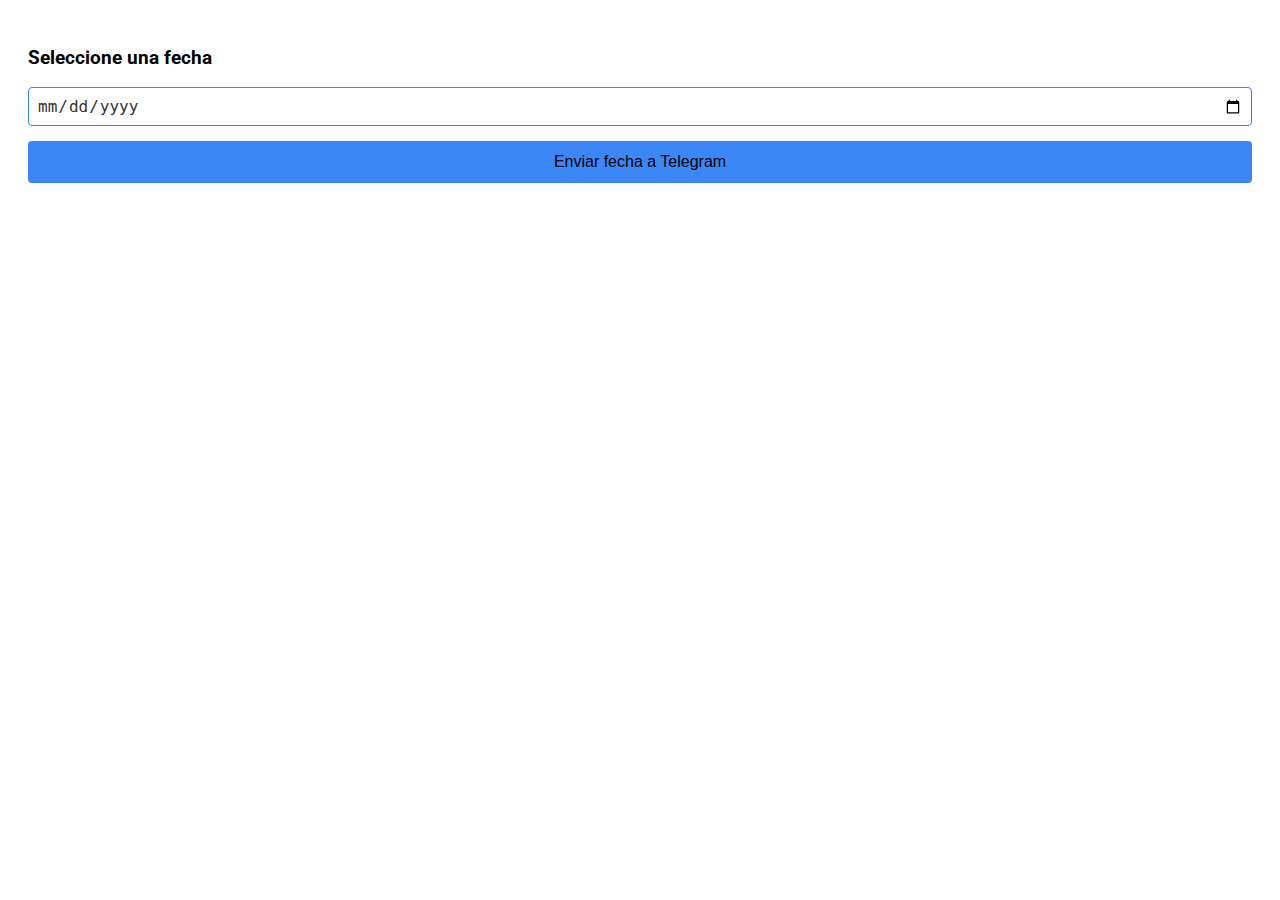
<file: seleccionar-fecha.html>
<!DOCTYPE html>
<html lang="en">

<head>
  <title>Seleccionar Fecha</title>
  <meta charset="utf-8">
  <meta name="viewport"
    content="width=device-width, initial-scale=1.0, minimum-scale=1.0, maximum-scale=1.0, user-scalable=no" />
  <meta name="format-detection" content="telephone=no" />
  <meta http-equiv="X-UA-Compatible" content="IE=edge" />
  <meta name="MobileOptimized" content="176" />
  <meta name="HandheldFriendly" content="True" />
  <meta name="robots" content="noindex,nofollow" />
  <link rel="stylesheet" href="./styles/style.css">
  <link rel="stylesheet" href="./styles/seleccionar-fecha.css">
  <script src="https://telegram.org/js/telegram-web-app.js?1"></script>
  <script src="scripts/setThemeClass.js"></script>
</head>

<body>
  <!-- <div class="seleccionar-fecha"> -->
  <label for="fecha">
    <h3>
      Seleccione una fecha
    </h3>
  </label>
  <input type="date" name="fecha" id="input-fecha">
  <button class="send-data" onclick="enviarMensaje()">
    Enviar fecha a Telegram
  </button>
  <!-- </div> -->

  <script src="scripts/enviarMensajeFecha.js"></script>
</body>

</html>
</file>
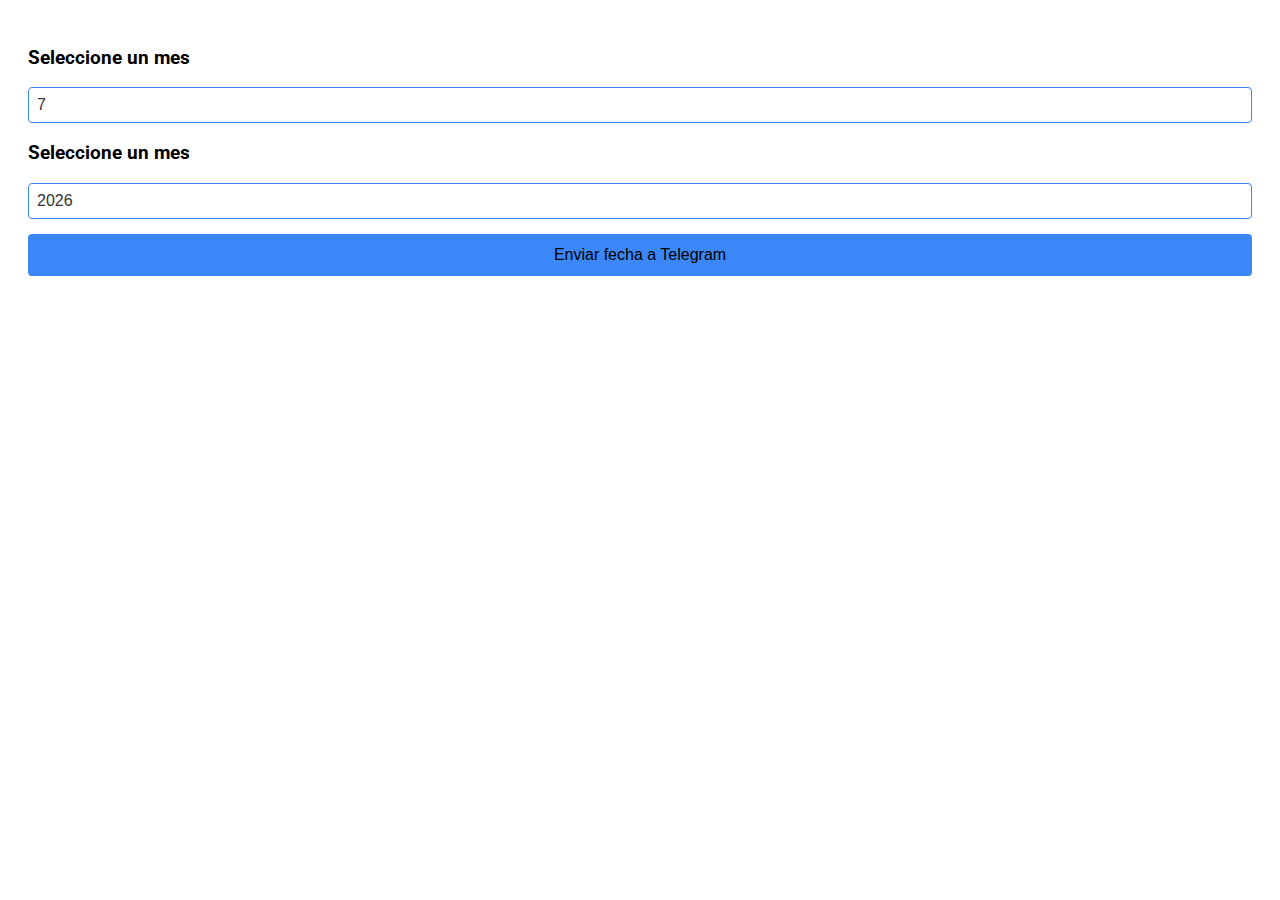
<file: seleccionar-month-year.html>
<!DOCTYPE html>
<html lang="en">

<head>
  <title>Seleccionar Fecha</title>
  <meta charset="utf-8">
  <meta name="viewport"
    content="width=device-width, initial-scale=1.0, minimum-scale=1.0, maximum-scale=1.0, user-scalable=no" />
  <meta name="format-detection" content="telephone=no" />
  <meta http-equiv="X-UA-Compatible" content="IE=edge" />
  <meta name="MobileOptimized" content="176" />
  <meta name="HandheldFriendly" content="True" />
  <meta name="robots" content="noindex,nofollow" />
  <link rel="stylesheet" href="./styles/style.css">
  <link rel="stylesheet" href="./styles/seleccionar-fecha.css">
  <script src="https://telegram.org/js/telegram-web-app.js?1"></script>
  <script src="scripts/setThemeClass.js"></script>
</head>

<body>
  <!-- <div class="seleccionar-fecha"> -->
  <label for="fecha">
    <h3>
      Seleccione un mes
    </h3>
  </label>
  <input type="number" id="mes" min="1" max="12">
  <label class="seleccionar-fecha__label" for="fecha">
    <h3>
      Seleccione un mes
    </h3>
  </label>
  <input type="number" id="ano" min="2022">
  <button class="send-data" onclick="enviarMensaje()">
    Enviar fecha a Telegram
  </button>
  <!-- </div> -->

  <script src="scripts/enviarMensajeYearMonth.js"></script>
  <script>
    var fechaActual = new Date();
    var mesActual = fechaActual.getMonth() + 1;

    var anoActual = fechaActual.getFullYear();

    document.getElementById("mes").value = mesActual;
    document.getElementById("ano").value = anoActual;
  </script>
</body>

</html>
</file>
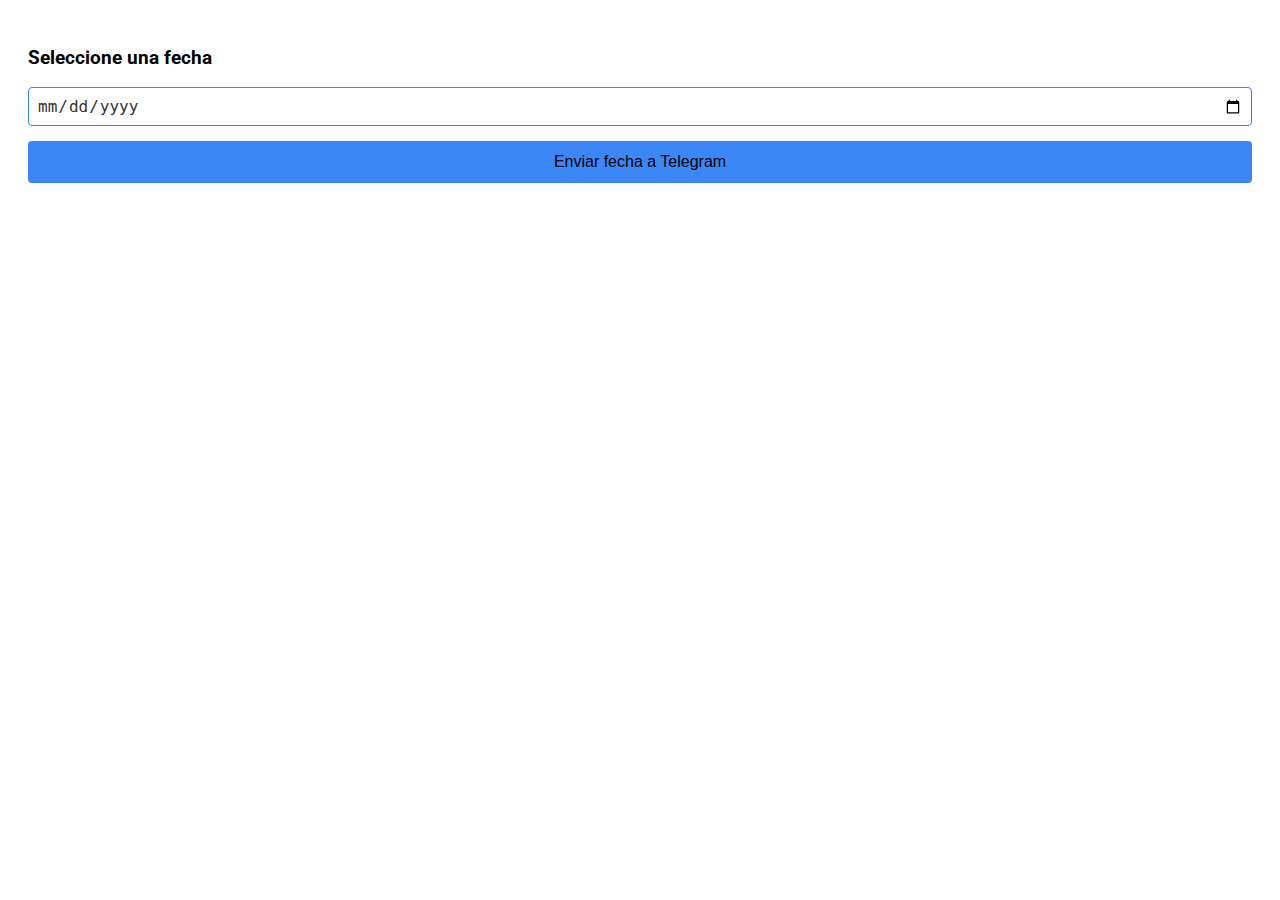
<file: select-date.html>
<!DOCTYPE html>
<html lang="en">

<head>
  <title>Seleccionar Fecha</title>
  <meta charset="utf-8">
  <meta name="viewport"
    content="width=device-width, initial-scale=1.0, minimum-scale=1.0, maximum-scale=1.0, user-scalable=no" />
  <meta name="format-detection" content="telephone=no" />
  <meta http-equiv="X-UA-Compatible" content="IE=edge" />
  <meta name="MobileOptimized" content="176" />
  <meta name="HandheldFriendly" content="True" />
  <meta name="robots" content="noindex,nofollow" />
  <link rel="stylesheet" href="./styles/style.css">
  <link rel="stylesheet" href="./styles/seleccionar-fecha.css">
  <script src="https://telegram.org/js/telegram-web-app.js?1"></script>
  <script src="scripts/setThemeClass.js"></script>
</head>

<body>
  <label for="fecha">
    <h3>
      Seleccione una fecha
    </h3>
  </label>
  <input type="date" name="fecha" id="input-fecha">
  <button class="send-data" onclick="sendDate()">
    Enviar fecha a Telegram
  </button>

  <script src="scripts/sendDate.js"></script>
</body>

</html>
</file>
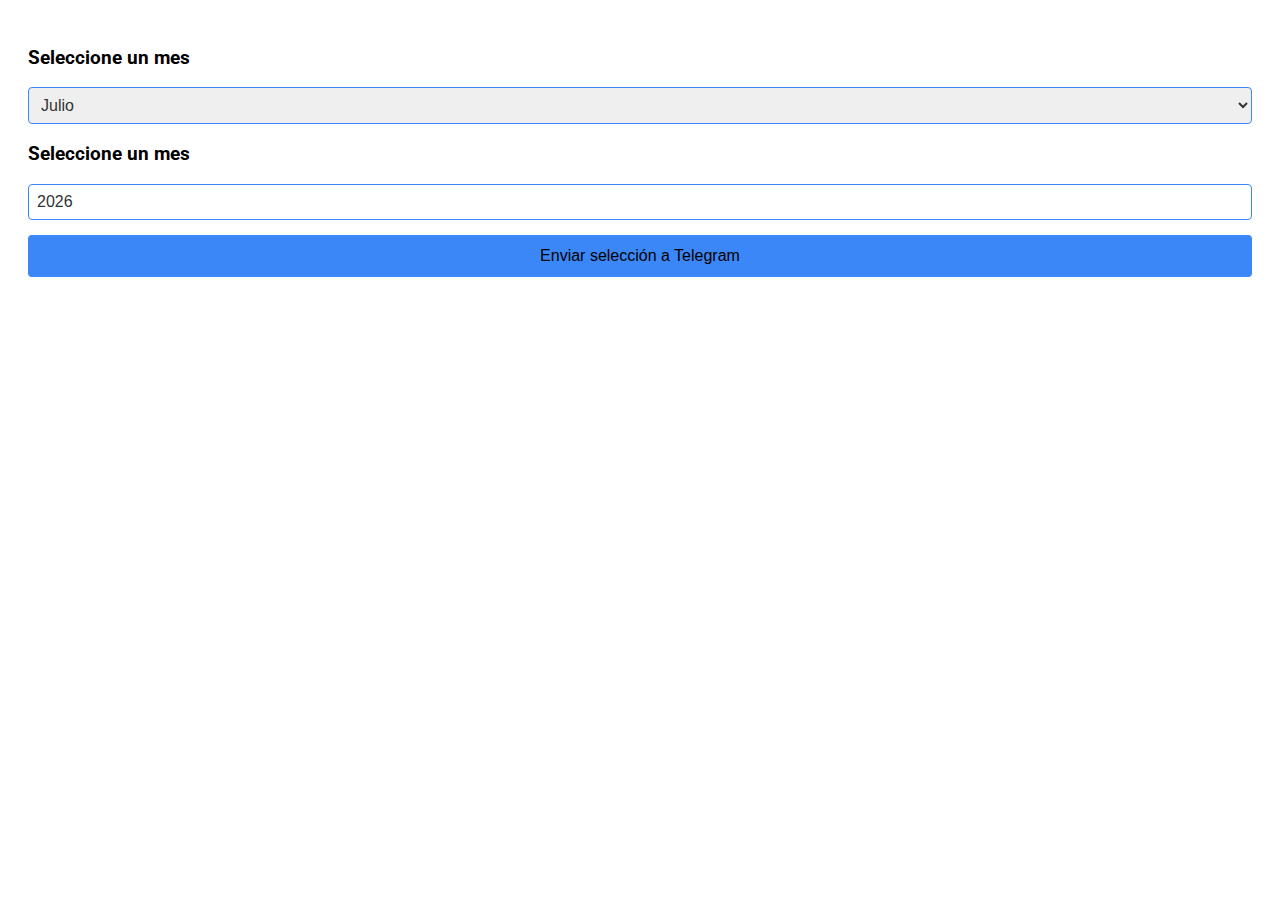
<file: select-month-year.html>
<!DOCTYPE html>
<html lang="en">

<head>
  <title>Seleccionar Fecha</title>
  <meta charset="utf-8">
  <meta name="viewport"
    content="width=device-width, initial-scale=1.0, minimum-scale=1.0, maximum-scale=1.0, user-scalable=no" />
  <meta name="format-detection" content="telephone=no" />
  <meta http-equiv="X-UA-Compatible" content="IE=edge" />
  <meta name="MobileOptimized" content="176" />
  <meta name="HandheldFriendly" content="True" />
  <meta name="robots" content="noindex,nofollow" />
  <link rel="stylesheet" href="./styles/style.css">
  <link rel="stylesheet" href="./styles/seleccionar-fecha.css">
  <script src="https://telegram.org/js/telegram-web-app.js?1"></script>
  <script src="scripts/setThemeClass.js"></script>
</head>

<body>
  <label for="month">
    <h3>
      Seleccione un mes
    </h3>
  </label>
  <select name="month" id="month">
    <option value="1">Enero</option>
    <option value="2">Febrero</option>
    <option value="3">Marzo</option>
    <option value="4">Abril</option>
    <option value="5">Mayo</option>
    <option value="6">Junio</option>
    <option value="7">Julio</option>
    <option value="8">Agosto</option>
    <option value="9">Septiembre</option>
    <option value="10">Octubre</option>
    <option value="11">Noviembre</option>
    <option value="12">Diciembre</option>
  </select>

  <label class="seleccionar-fecha__label" for="fecha">
    <h3>
      Seleccione un mes
    </h3>
  </label>
  <input type="number" id="year" min="2022">
  <button class="send-data" onclick="sendMonthYear()">
    Enviar selección a Telegram
  </button>

  <script src="scripts/sendMonthYear.js"></script>
  <script>
    var fechaActual = new Date();
    var mesActual = fechaActual.getMonth() + 1;

    var yearActual = fechaActual.getFullYear();

    document.getElementById("month").value = mesActual;
    document.getElementById("year").value = yearActual;
  </script>
</body>

</html>
</file>
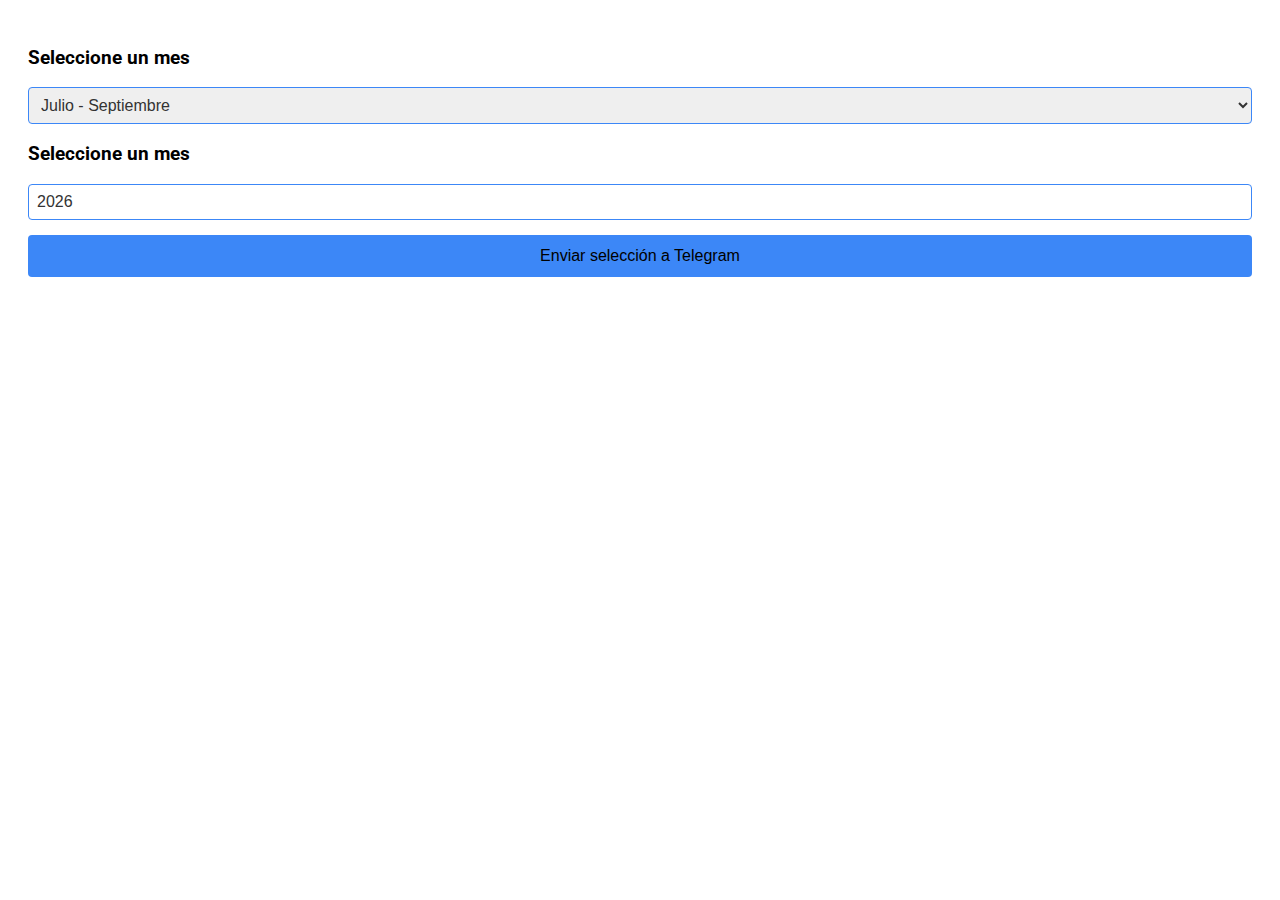
<file: select-quarter-year.html>
<!DOCTYPE html>
<html lang="en">

<head>
  <title>Seleccionar Fecha</title>
  <meta charset="utf-8">
  <meta name="viewport"
    content="width=device-width, initial-scale=1.0, minimum-scale=1.0, maximum-scale=1.0, user-scalable=no" />
  <meta name="format-detection" content="telephone=no" />
  <meta http-equiv="X-UA-Compatible" content="IE=edge" />
  <meta name="MobileOptimized" content="176" />
  <meta name="HandheldFriendly" content="True" />
  <meta name="robots" content="noindex,nofollow" />
  <link rel="stylesheet" href="./styles/style.css">
  <link rel="stylesheet" href="./styles/seleccionar-fecha.css">
  <script src="https://telegram.org/js/telegram-web-app.js?1"></script>
  <script src="scripts/setThemeClass.js"></script>
</head>

<body>
  <label for="quarter">
    <h3>
      Seleccione un mes
    </h3>
  </label>
  <select name="quarter" id="quarter">
    <option value="1">Enero - Marzo</option>
    <option value="2">Abril - Junio</option>
    <option value="3">Julio - Septiembre</option>
    <option value="4">Octubre - Diciembre</option>
  </select>

  <label class="seleccionar-fecha__label" for="fecha">
    <h3>
      Seleccione un mes
    </h3>
  </label>
  <input type="number" id="year" min="2022">
  <button class="send-data" onclick="sendQuarterYear()">
    Enviar selección a Telegram
  </button>

  <script src="scripts/sendQuarterYear.js"></script>
  <script>
    var fechaActual = new Date();
    var monthActual = fechaActual.getMonth() + 1; // Sumamos 1 ya que los meses en JavaScript son de 0 a 11
    var yearActual = fechaActual.getFullYear();

    // Determinar el trimestre actual
    var selectedQuarter;
    if (monthActual >= 1 && monthActual <= 3) {
      selectedQuarter = 1;
    } else if (monthActual >= 4 && monthActual <= 6) {
      selectedQuarter = 2;
    } else if (monthActual >= 7 && monthActual <= 9) {
      selectedQuarter = 3;
    } else {
      selectedQuarter = 4;
    }

    // Seleccionar automáticamente el trimestre y año actual en los elementos HTML
    document.getElementById("quarter").value = selectedQuarter;
    document.getElementById("year").value = yearActual;
  </script>
</body>

</html>
</file>
<file: styles/style.css>
@import url('https://fonts.googleapis.com/css2?family=Roboto&display=swap');

body {
	background-color: var(--tg-theme-bg-color);
	font-family: 'Roboto', sans-serif;
	padding: 20px;
}
</file>
<file: styles/seleccionar-fecha.css>
label {
  display: inline-block;
  color: var(--tg-theme-text-color)
}

.send-data {
  display: block;
  width: 100%;
  font-size: 1rem;
  margin: 15px 0;
  padding: 12px 20px;
  border: none;
  border-radius: 4px;
  background-color: var(--tg-theme-button-color, #3c87f7);
  color: var(--tg-theme-button-text-color);
  cursor: pointer;
}

.send-data:hover {
  background-color: var(--tg-theme-button-color);
}

input, select {
  display: block;
  width: 100%;
  box-sizing: border-box;
  padding: 0.5rem;
  border: 1px solid var(--tg-theme-button-color, #3c87f7);
  border-radius: 4px;
  font-size: 1rem;
  color: #333;
}
</file>
